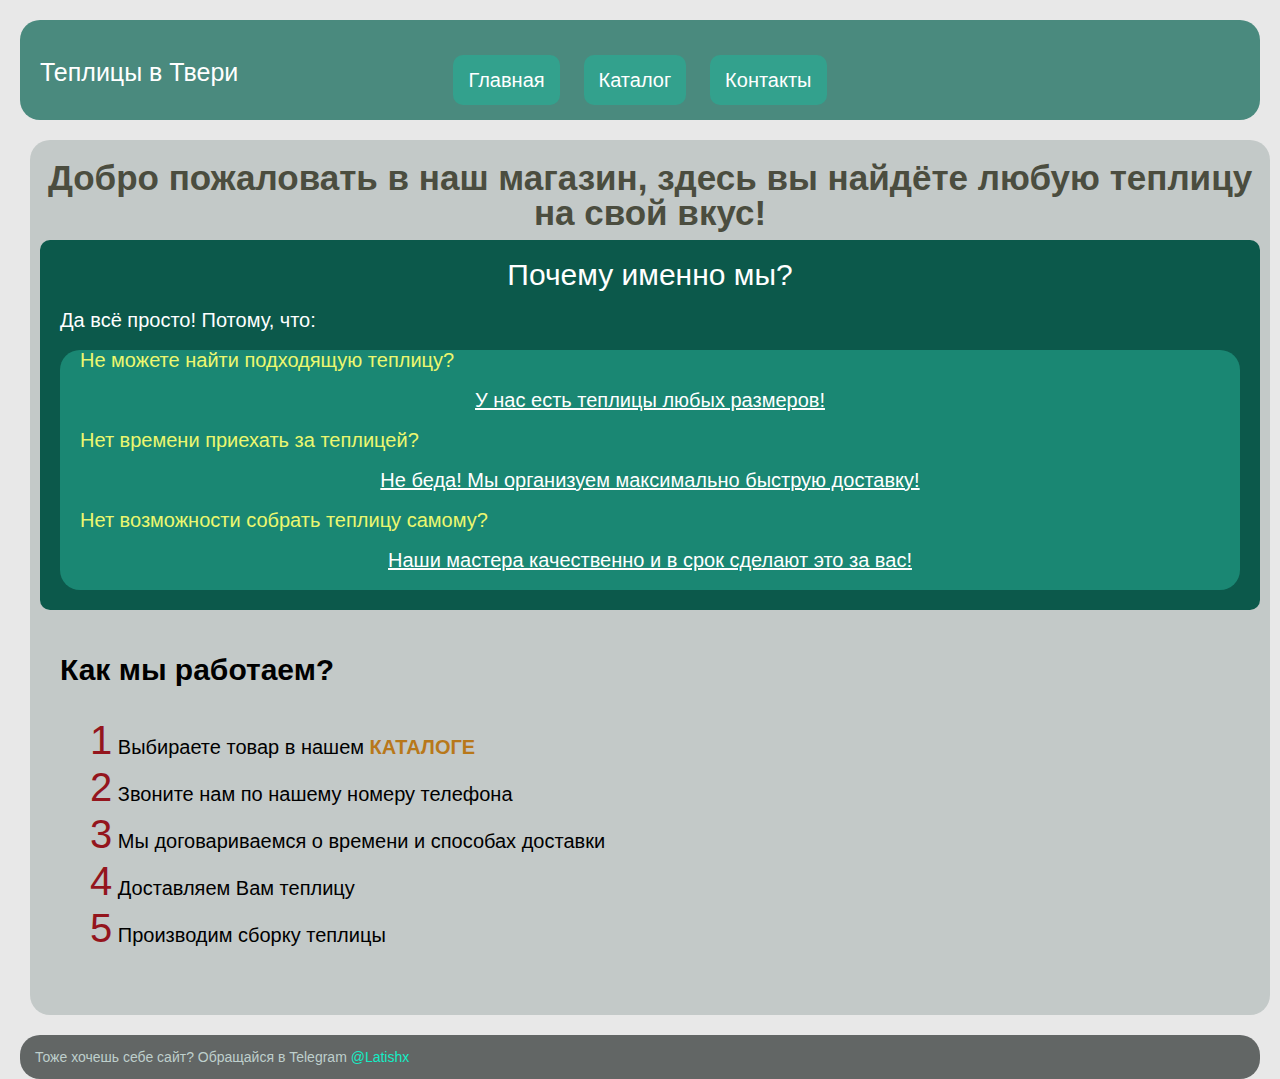
<file: index.html>
<!DOCTYPE html>
<html lang="ru">
	<head>
		<title>Теплицы в Твери</title>
		<link rel="stylesheet" href="css/style.css" />
		<link rel="shortcut icon" href="img/ico/icon.ico" type="image/x-icon">
		<meta http-equiv="Content-type" content="text/html;charset=UTF-8" />
		<meta name="description" content="Теплицы в Твери по самым доступным и минимальным ценам">
		<meta name="keywords" content="Теплицы купить, теплицы Тверь, теплицы, магазин теплиц, магазин теплиц Тверь, завод теплиц Тверь">

		<meta property="og:locale" content="ru_RU">
		<meta property="og:type" content="article">
		<meta property="og:title" content="Теплицы в Твери">
		<meta property="og:description" content="Теплицы по доступным ценам">
		<meta property="og:image" content="https://avatars.mds.yandex.net/get-pdb/1981950/d1b60e1e-a965-4e36-b2de-c0a2d300e74c/s1200">
		<meta name="viewport" content="width=device-width">

	</head>
	<body>
		<footer class="foot">
			<div class="foot__logo">
				<span>Теплицы в Твери</span>
			</div>
			<nav class="foot__nav">
				<a href="index.html" class="foot__btn">Главная</a>
				<a href="shop.html" class="foot__btn">Каталог</a>
				<a href="contacts.html" class="foot__btn">Контакты</a>
			</nav>
		</footer>
		<div class="body">
			<div class="body__hello">
				<h1>Добро пожаловать в наш магазин, здесь вы найдёте любую теплицу на свой вкус!</h1>
			</div>
			<div class="body__info">
				<div class="body__desc">
					<p class="body__par1">Почему именно мы?</p>
					<p class="body__par2">Да всё просто! Потому, что:</p>
					<ul class="body__advan">
						<span>Не можете найти подходящую теплицу?</span><li class="body__advan-list">У нас есть теплицы любых размеров!</li>
						<span>Нет времени приехать за теплицей?</span><li class="body__advan-list">Не беда! Мы организуем максимально быструю доставку!</li>
						<span>Нет возможности собрать теплицу самому?</span><li class="body__advan-list">Наши мастера качественно и в срок сделают это за вас!</li>
					</ul>
				</div>
			</div>
			<div class="body__job">
				<div class="body__heading">
					Как мы работаем?
				</div>
				<div class="body__job-list">
					<ul class="body-list">
						<li class="body__job-transfer1">1 Выбираете товар в нашем <a href="shop.html">каталоге</a></li>
						<li class="body__job-transfer2">2 Звоните нам по нашему номеру телефона</li>
						<li class="body__job-transfer3">3 Мы договариваемся о времени и способах доставки</li>
						<li class="body__job-transfer4">4 Доставляем Вам теплицу</li>
						<li class="body__job-transfer5">5 Производим сборку теплицы</li>
					</ul>
				</div>
			</div>
		</div>
		<div class="footer">
			<div class="add">
				Тоже хочешь себе сайт? Обращайся в Telegram <a href="https://t.me/Latishx">@Latishx</a>
			</div>
		</div>
	</body>
</html>
</file>
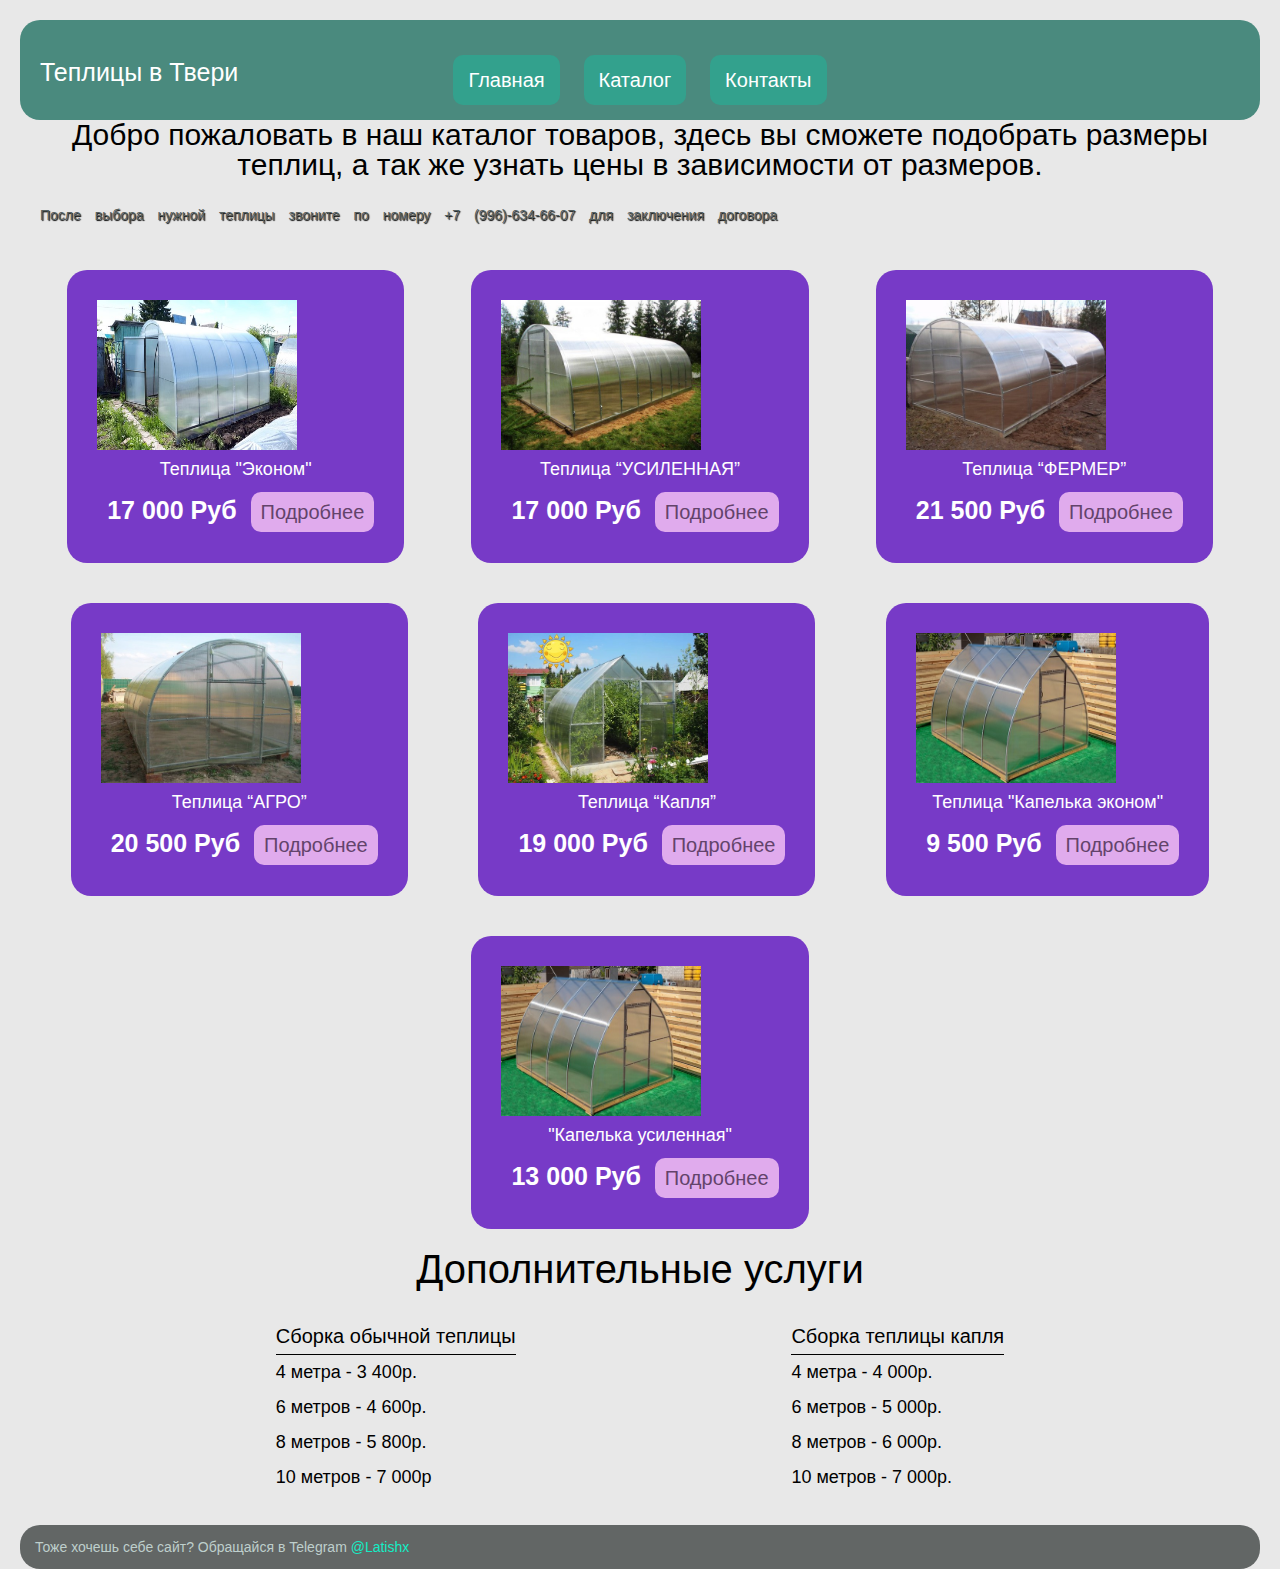
<file: shop.html>
<!DOCTYPE html>
<html lang="ru">
	<head>
		<title>Каталог товаров</title>
		<link rel="stylesheet" href="css/style.css" />
		<link rel="shortcut icon" href="img/ico/icon.ico" type="image/x-icon">
		<meta http-equiv="Content-type" content="text/html;charset=UTF-8" />

		<meta name="viewport" content="width=device-width">
	</head>
	<body>
		<footer class="foot">
			<div class="foot__logo">
				<span>Теплицы в Твери</span>
			</div>
			<nav class="foot__nav">
				<a href="index.html" class="foot__btn">Главная</a>
				<a href="shop.html" class="foot__btn">Каталог</a>
				<a href="contacts.html" class="foot__btn">Контакты</a>
			</nav>
		</footer>
		<div class="body-shop">
			<div class="body-shop__info">
				<p>Добро пожаловать в наш каталог товаров, здесь вы сможете подобрать размеры теплиц, а так же узнать цены в зависимости от размеров.</p>
				<span>После выбора нужной теплицы звоните по номеру +7 (996)-634-66-07 для заключения договора</span>
			</div>
			
			<div class="body-shop__product">
				<div class="body-shop__product-box">
						<img src="img/tepl/econom.jpg" alt="Теплица Эконом">
						<h3>Теплица "Эконом"</h3>
						<span>
							17 000 Руб
						</span>
						<a href="https://vk.com/market-194860691?w=product-194860691_3559075%2Fquery" class="body-shop__details" target="_blank">Подробнее</a>
				</div>
				<div class="body-shop__product-box">
					<div class="body-shop__product-desc">
						<img src="img/tepl/usil.jpg" alt="Теплица “УСИЛЕННАЯ”">
						<h3>Теплица “УСИЛЕННАЯ”</h3>
						<span>
							17 000 Руб
						</span>
						<a href="https://vk.com/market-194860691?w=product-194860691_3559116%2Fquery" class="body-shop__details" target="_blank">Подробнее</a>
					</div>
				</div>
				<div class="body-shop__product-box">
					<div class="body-shop__product-desc">
						<img src="img/tepl/fermer.jpg" alt="Теплица “ФЕРМЕР”">
						<h3>Теплица “ФЕРМЕР”</h3>
						<span>
							21 500 Руб
						</span>
						<a href="https://vk.com/market-194860691?w=product-194860691_3559121%2Fquery" class="body-shop__details" target="_blank">Подробнее</a>
					</div>
				</div>
				<div class="body-shop__product-box">
					<div class="body-shop__product-desc">
						<img src="img/tepl/agro.jpg" alt="Теплица “АГРО”">
						<h3>Теплица “АГРО”</h3>
						<span>
							20 500 Руб
						</span>
						<a href="https://vk.com/market-194860691?w=product-194860691_3559127%2Fquery" class="body-shop__details" target="_blank">Подробнее</a>
					</div>
				</div>
				<div class="body-shop__product-box">
					<div class="body-shop__product-desc">
						<img src="img/tepl/kaplya.jpg" alt="Теплица “Капля”">
						<h3>Теплица “Капля”</h3>
						<span>
							19 000 Руб
						</span>
						<a href="https://vk.com/market-194860691?w=product-194860691_3559107%2Fquery" class="body-shop__details" target="_blank">Подробнее</a>
					</div>
				</div>
				<div class="body-shop__product-box">
					<div class="body-shop__product-desc">
						<img src="img/tepl/kaplya_eco.jpg" alt="Теплица Капелька эконом">
						<h3>Теплица "Капелька эконом"</h3>
						<span>
							9 500 Руб
						</span>
						<a href="https://vk.com/market-194860691?w=product-194860691_3559162%2Fquery" class="body-shop__details" target="_blank">Подробнее</a>
					</div>
				</div>
				<div class="body-shop__product-box">
					<div class="body-shop__product-desc">
						<img src="img/tepl/kaplya_eco.jpg" alt="Капелька усиленная">
						<h3>"Капелька усиленная"</h3>
						<span>
							13 000 Руб
						</span>
						<a href="https://vk.com/market-194860691?w=product-194860691_3559116%2Fquery" class="body-shop__details" target="_blank">Подробнее</a>
					</div>
				</div>
			</div>
		</div>

			<div class="sizes">
				<h2>Дополнительные услуги</h2>
				<div class="sizes__box-flex">
					<div class="flex-box">
						<span class="name">Сборка обычной теплицы</span>
						4 метра - 3 400р.<br>
						6 метров - 4 600р.<br>
						8 метров - 5 800р.<br>
						10 метров - 7 000р
					</div>
					<div class="flex-box">
						<span class="name">Сборка теплицы капля</span>
						4 метра - 4 000р.<br>
						6 метров - 5 000р.<br>
						8 метров - 6 000р.<br>
						10 метров - 7 000р.
					</div>
				</div>
			</div>

			<div class="footer">
			<div class="add">
				Тоже хочешь себе сайт? Обращайся в Telegram <a href="https://t.me/Latishx">@Latishx</a>
			</div>
		</div>
	</body>
</html>
</file>
<file: css/style.css>
@charset "UTF-8";
/*Обнуление*/
@import url(https://fonts.googleapis.com/css?family=Lato:400,300,700,900);
* {
  padding: 0;
  margin: 0;
  border: 0;
}

*, *:before, *:after {
  -webkit-box-sizing: border-box;
  box-sizing: border-box;
}

:focus, :active {
  outline: none;
}

a:focus, a:active {
  outline: none;
}

nav, footer, header, aside {
  display: block;
}

html, body {
  height: 100%;
  width: 100%;
  font-size: 100%;
  line-height: 1;
  font-size: 14px;
  -ms-text-size-adjust: 100%;
  -moz-text-size-adjust: 100%;
  -webkit-text-size-adjust: 100%;
}

input, button, textarea {
  font-family: inherit;
}

input::-ms-clear {
  display: none;
}

button {
  cursor: pointer;
}

button::-moz-focus-inner {
  padding: 0;
  border: 0;
}

a, a:visited {
  text-decoration: none;
}

a:hover {
  text-decoration: none;
}

ul li {
  list-style: none;
}

img {
  vertical-align: top;
}

h1, h2, h3, h4, h5, h6 {
  font-size: inherit;
  font-weight: inherit;
}

/*--------------------*/
/*==ШАПКА==*/
body {
  font-family: Arial, "Helvetica Neue", Helvetica, sans-serif;
  padding: 20px;
  background-color: #e8e8e8;
}

.foot {
  position: sticky;
  width: 100%;
  height: 100px;
  background-color: #4a8a7e;
  border-radius: 20px;
  top: 0;
  left: 0;
}
.foot__logo {
  position: relative;
  left: 20px;
  top: 40px;
  color: #fff;
  font-size: 25px;
}
.foot__nav {
  text-align: center;
}
.foot__btn {
  display: inline-block;
  color: #fff;
  font-size: 20px;
  margin: 10px;
  padding: 15px 15px;
  border-radius: 10px;
  background-color: #33a18d;
}

.foot__btn:hover{
  box-shadow: 5px 5px 7px;
}

/*==ТЕЛО ГЛ СТРАНИЦЫ==*/
.body{
  background-color: #c3c9c8;
  margin: 20px 20px 20px   10px;
  width: 100%;
  min-height: 100%;
  border-radius: 20px;
}
.body__hello {
  font-size: 35px;
  text-align: center;
  padding: 20px 0 0 0;
  color: #4b4d3f;
  font-weight: 700;
}
.body__info {
  margin: 10px;
  padding: 20px;
  border-radius: 10px;
  background-color: #0c594b;
  font-size: 20px;
  color: #fff;
}
.body__desc {

}
.body__par1 {
  text-align: center;
  font-size: 30px;
}
.body__par2 {
  padding: 20px 0;
}
.body__advan {
  background-color: #1a8773;
  border-radius: 20px;
}
.body__advan span {
  margin: 20px;
  text-align: left;
  color: #ecf76f;
}
.body__advan-list {
  text-align: center;
  padding: 20px;
  text-decoration: underline;
}

.body__job {
  width: 100%;
  padding: 30px;
  font-size: 20px;
  line-height: 40px;
}
.body__heading {
  font-size: 30px;
  font-weight: 700;
}
.body__job-list {
  padding: 30px;
}
.body__job-list a{
  color: #b8781a;
  font-weight: 700;
  text-transform: uppercase;
}
.body-list {}
.body-list li::first-letter{
  font-size: 40px;
  color: #94151d;
}
/*==ТЕЛО Контакты==*/
/*.body-contacs {
  background-color: #c3c9c8;
  margin: 20px 20px 0 10px;
  width: 100%;
  min-height: 100%;
  border-radius: 20px;
}
.body-contacs__block{
  margin: 40px;
  background-color: #29609e;
  border-radius: 20px;
  color: #fff;
}
.body-contacs__data {
  padding: 20px;
  font-size: 30px;
  word-spacing: 5px;
  line-height: 50px;
  text-align: center;
}
.body-contacs__phone {
  background-color: #6da9ed;
  margin: 0 auto;
  width: 350px;
  text-align: center;
  border-radius: 10px;
  padding: 20px;
  font-size: 30px;
  text-transform: uppercase;
  box-shadow: 5px 5px 7px;
}
*/
.contacs-block{
  padding: 40px;
  font-size: 25px;
  text-align: center;
}
.contacs__data span{
  display: block;
  padding: 5px 0;
}
.contacs__data{
  padding: 20px 0;
}
.phone {
  border-bottom: 2px solid #000;
}
.contacs-map{
  border: px solid #000;
}


/*==ТЕЛО Каталога==*/

.body-shop__info p {
  text-align: center;
  font-size: 30px;
}
.body-shop__info span{
  display: inline-block;
  padding: 20px;
  text-shadow: 1px 1px 1px #000;
  word-spacing: 10px;
  line-height: 30px;
  color: #58615f;
}

.body-shop__product {
  display: flex;
  justify-content:space-evenly;
  flex-wrap:wrap;
}
.body-shop__product-box {
  border-radius: 20px;
  background-color: #773ac7;
  padding: 30px;
  margin: 20px;
  color: #fff;
}
.body-shop__product-desc {}
.body-shop__product-box img {
  width: 200px;
  height: 150px;
  justify-content: center;
}
.body-shop__product-box h3 {
  margin: 10px;
  text-align: center;
  font-size: 18px;
  font-weight: 300;
}
.body-shop__product-box span{
  display: inline-block;
  padding: 10px;
  font-size: 25px;
  font-weight: 700;
}
.body-shop__details{
  display: inline-block;
  font-size: 20px;
  background-color: #e0abed;
  border-radius: 10px;
  padding: 10px;
  color: #63436b;
}
.body-shop__details:hover{
  background-color: #63436b;
  color: #e0abed; 
}


.sizes__box-flex{
  display: flex;
  justify-content: space-evenly;
}
.sizes h2{
  font-size: 40px;
  text-align: center;
}
.flex-box{
  font-size: 18px;
  line-height: 35px;
  padding: 30px 20px;
}
.name{
  border-bottom: 1px solid #000;
  display: block;
  font-size: 20px;
  text-align: center;
}

.footer{
  background-color: #626665;
  width: 100%;
  padding: 15px;
  border-radius: 20px;
  color: #becfcc;
}
.add a{
  color: #13edc5;
}
@media(max-width: 438px){
  .sizes__box-flex{
    display: block;
  }
}

@media (max-width: 844px) {
  .foot__logo{
    left: 50px;
    top: 10px;
  }
  .body-shop__info p {
  text-align: center;
  font-size: 30px;
}
.body-shop__info span{
  padding: 0px;
  word-spacing: 3px;
}
}
@media (max-width: 416px) {
  .foot__logo{
    padding: 0 0 20px 0;
  }
  .foot__btn{
    margin: 0;
  }
}
@media (max-width: 371px){
  .foot{
    height: 170px;
  }
}
</file>
